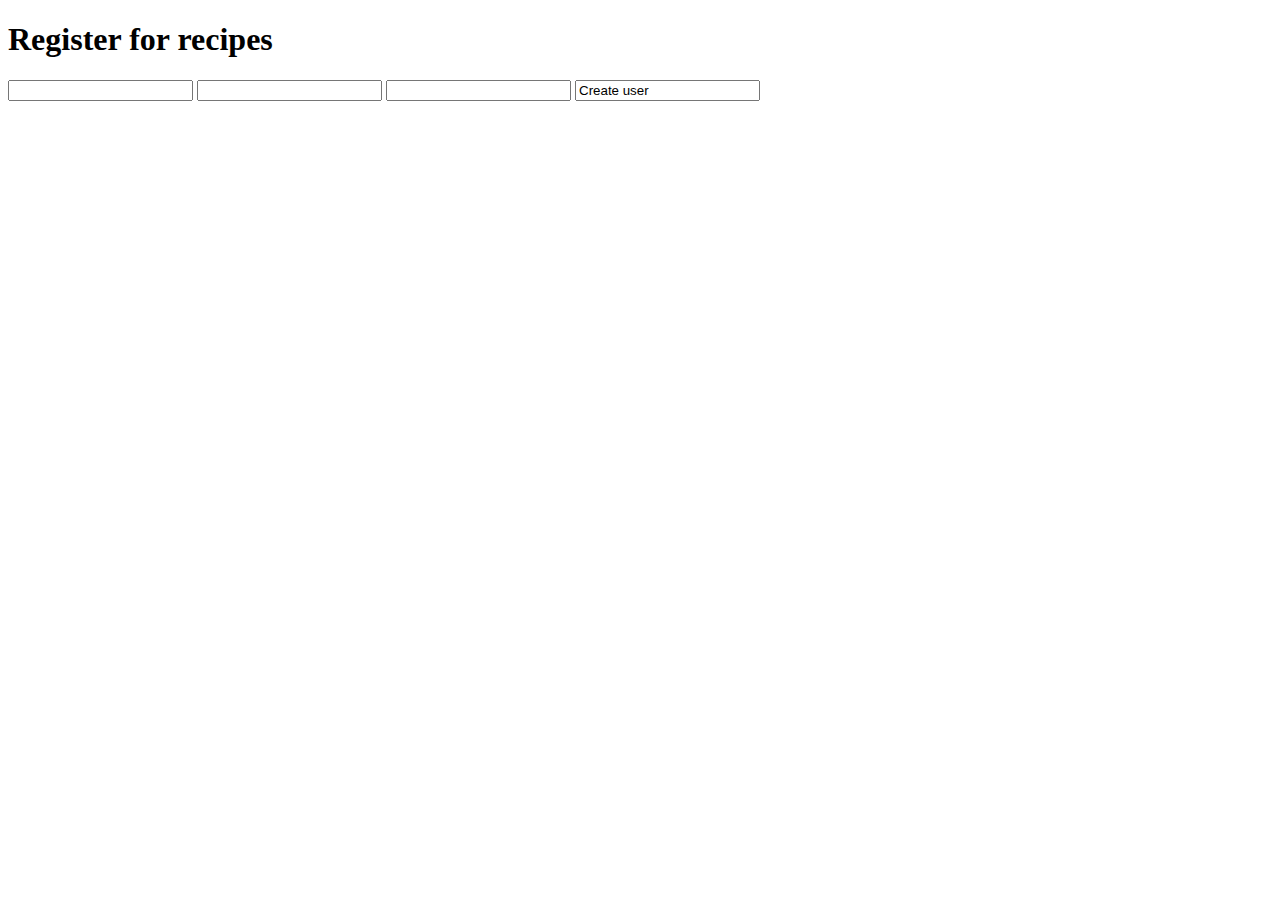
<file: templates/register.html>
<!DOCTYPE html>
<html>

<head>
	<title>Recipes for fun</title>
</head>
<body>
	<h1>Register for recipes</h1>
	<div><form action="/user/create" method="post">
			<input type="text" name="username" id="username" maxlength="20"/>
			<input type="password" name="password" id="password" />
			<input type="password" name="password2" id="password2" />
			<input type="subit" value="Create user"/>
		</form></div>
</body>
</html>
</file>
